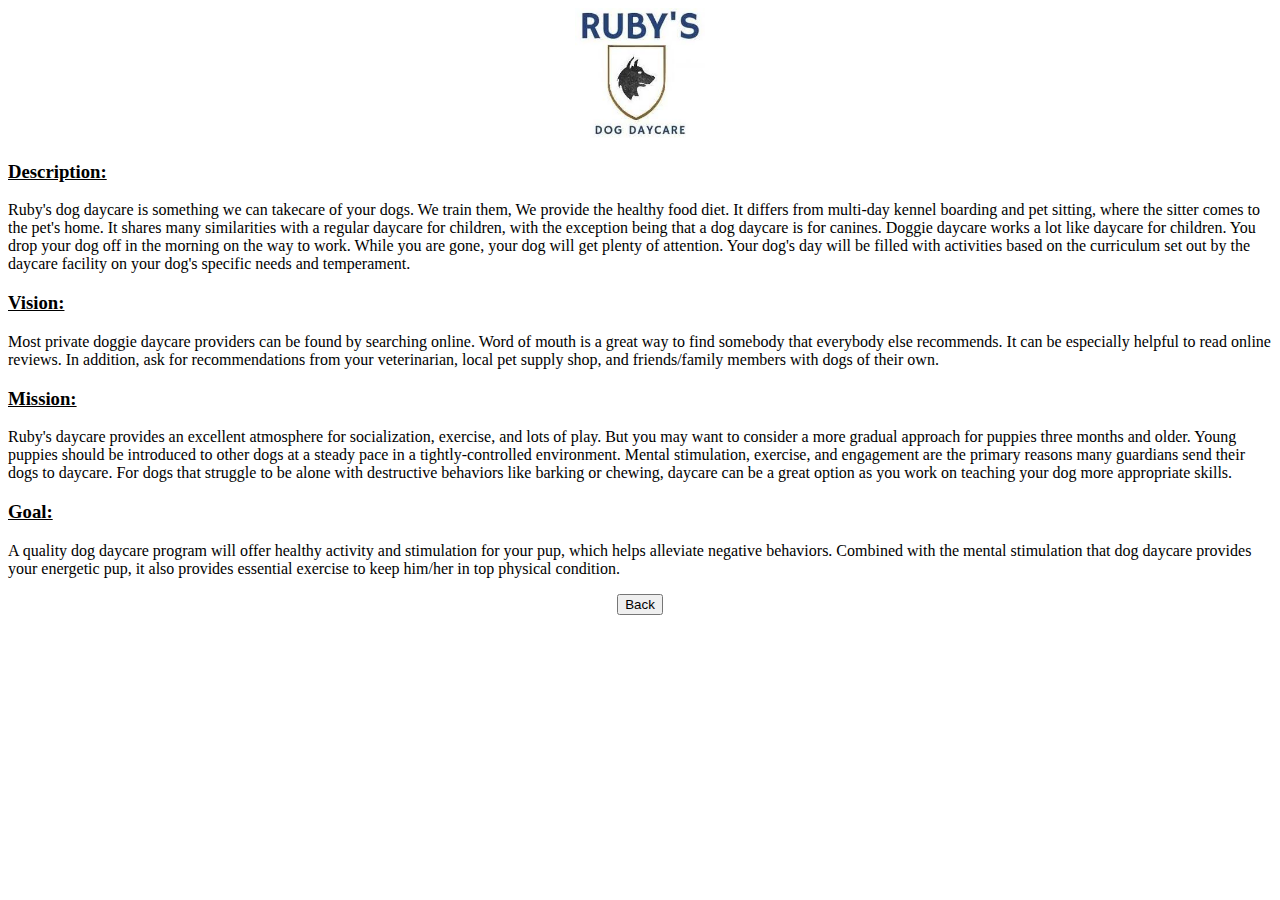
<file: aboutus.html>
<!DOCTYPE html>
<html lang="en">
<head>
    <meta charset="UTF-8">
    <meta http-equiv="X-UA-Compatible" content="IE=edge">
    <meta name="viewport" content="width=device-width, initial-scale=1.0">
    <title>About Us Page</title>
</head>
<body>
    <center>
  <img src="image9.jpg"; height="130px";>
</center>
<div class="description">
    <h3 style=" text-decoration: underline;">Description:</h3>
    <p class="des">
      Ruby's dog daycare is something we can takecare of your dogs. We train them, We provide the healthy food diet. It differs from multi-day kennel boarding and pet sitting, where the sitter comes to the pet's home. It shares many similarities with a regular daycare for children, with the exception being that a dog daycare is for canines.
      Doggie daycare works a lot like daycare for children. You drop your dog off in the morning on the way to work. While you are gone, your dog will get plenty of attention. Your dog's day will be filled with activities based on the curriculum set out by the daycare facility on your dog's specific needs and temperament.
    </div>

  <div class="vision">
    <h3 style=" text-decoration: underline;">Vision:</h3>
    <p class="vis">
        Most private doggie daycare providers can be found by searching online. Word of mouth is a great way to find somebody that everybody else recommends. It can be especially helpful to read online reviews. In addition, ask for recommendations from your veterinarian, local pet supply shop, and friends/family members with dogs of their own.
    </p>
  </div>

  <div class="mission">
    <h3 style=" text-decoration: underline;">Mission:</h3>
    <p class="miss">
Ruby's daycare provides an excellent atmosphere for socialization, exercise, and lots of play. But you may want to consider a more gradual approach for puppies three months and older. Young puppies should be introduced to other dogs at a steady pace in a tightly-controlled environment.
      Mental stimulation, exercise, and engagement are the primary reasons many guardians send their dogs to daycare. For dogs that struggle to be alone with destructive behaviors like barking or chewing, daycare can be a great option as you work on teaching your dog more appropriate skills.
 
    </p>
  </div>

  <div class="Ourgoal">
    <h3 style=" text-decoration: underline;">Goal:</h3>
    <p class="goal">
        A quality dog daycare program will offer healthy activity and stimulation for your pup, which helps alleviate negative behaviors. Combined with the mental stimulation that dog daycare provides your energetic pup, it also provides essential exercise to keep him/her in top physical condition.
    </p>
  </div>


    <center>
      <a href="index.html" ><button class="back">Back </button></a >
    </center>
 
</body>
</html>
</file>
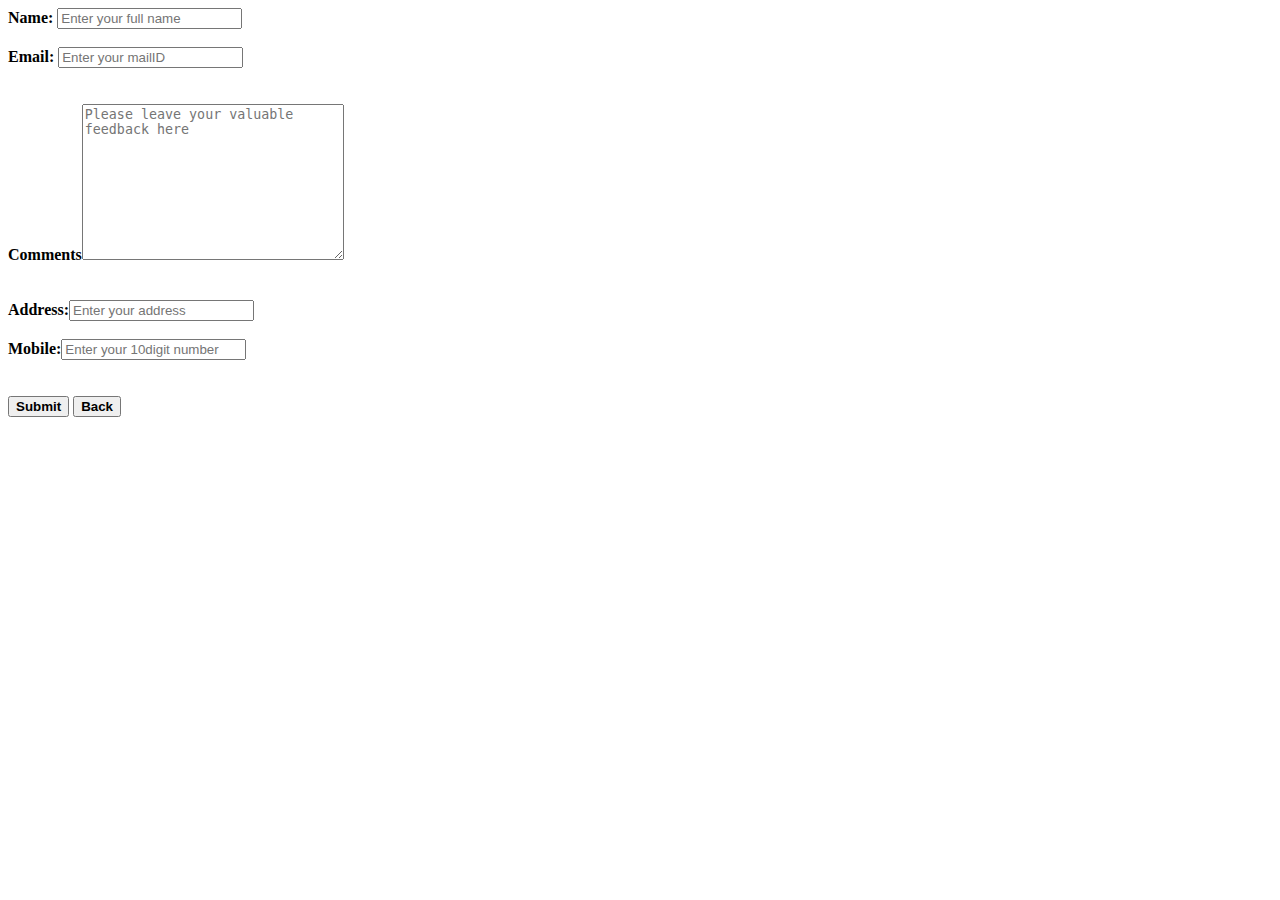
<file: contactus.html>
<!DOCTYPE html>
<html lang="en">
<head>
    <meta charset="UTF-8">
    <meta http-equiv="X-UA-Compatible" content="IE=edge">
    <meta name="viewport" content="width=device-width, initial-scale=1.0">
    <title>Contact Us</title>
</head>
<body>
    <body>
        
          <div class="firstHalf">
            <label for="name"><strong>Name:</label> 
            <input type="text" name="name" id="uname" placeholder="Enter your full name"/><br /><br />
            <label for="email">Email:</label> 
            <input type="email" name="email" id="emailid" placeholder="Enter your mailID"/><br /><br /><br />
            <div class="down">
              <label for="txt">Comments</label
              ><textarea name="txt" id="txt" cols="30" rows="10" placeholder="Please leave your valuable feedback here"></textarea>
            </div>
          </div>
        <br>  </br>
          <div class="secondHalf">
            <label for="addr">Address:</label><input type="text" name="address" id="addr" placeholder="Enter your address"/><br /><br />
            <div class="down2">
              <label for="mob">Mobile:</label
              ><input type="number" name="mobile" id="mob" placeholder="Enter your 10digit number"/>
            </div>
          </div>
        <br>  </br>
       
            <a href="thankyou.html"><button><strong>Submit</button></a>

        <a href="index.html" ><button><strong>Back</strong></button></a >


</body>
</html>
</file>
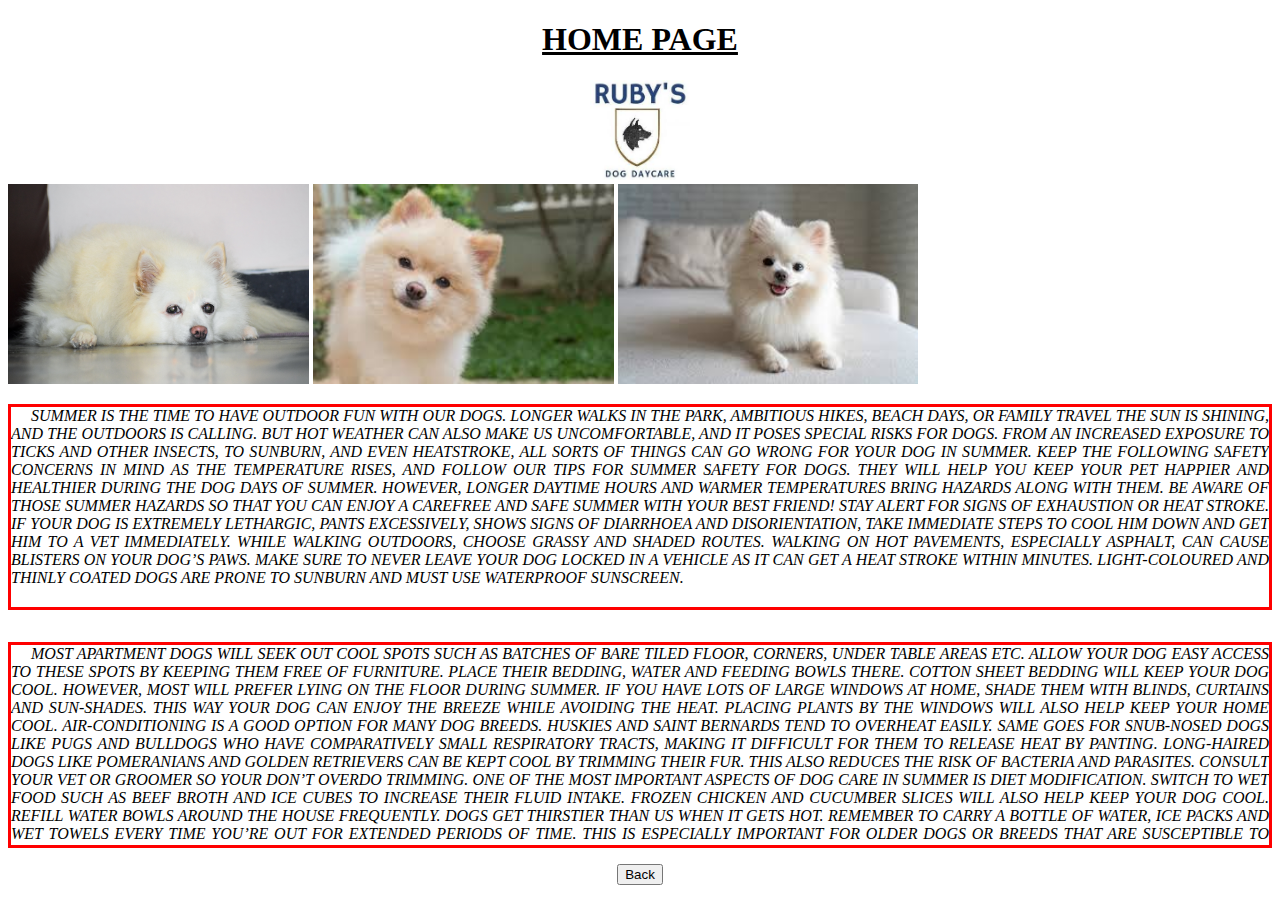
<file: home.html>
<!DOCTYPE html>
<html lang="en">
<head>
    <meta charset="UTF-8">
    <meta http-equiv="X-UA-Compatible" content="IE=edge">
    <meta name="viewport" content="width=device-width, initial-scale=1.0">
    <title>hHome page</title>
</head>
<style type="text/css">

    .img { 
        float: left;

        padding: 3px 3px;
        margin-top: 0px;
      margin-right: 60px;
      margin-bottom: 0px;
      margin-left: 10px;

    }
   #first { 
       text-align: justify;
       text-transform: uppercase;
       text-indent: 20px;
       border: 3px solid red;
       overflow: scroll;
       float: left;
       height: 200px;
    }

    #second{ 
       text-align: justify;
       text-transform: uppercase;
       text-indent: 20px;
       border: 3px solid red;
       overflow: scroll;
       float: left;
       height: 200px;
</style>
<body>
    <h1 style="text-decoration: underline;"> <center><b>  HOME PAGE </center></b></h1>
    <center><img src="image9.jpg"; height="100px"> </center>
    <img src="images3.jpg"; height="200";>
    <img src="images5.jpg"; height="200px";>
    <img src="image4.html.jpg"; height="200px";> 

    <p id="first"><i>
        Summer is the time to have outdoor fun with our dogs. Longer walks in the park, ambitious hikes, beach days, or family travel the sun is shining, and the outdoors is calling. 
        But hot weather can also make us uncomfortable, and it poses special risks for dogs. From an increased exposure to ticks and other insects, to sunburn, and even heatstroke, all sorts of things can go wrong for your dog in summer. Keep the following safety concerns in mind as the temperature rises, and follow our tips for summer safety for dogs. 
        They will help you keep your pet happier and healthier during the dog days of summer.
        However, longer daytime hours and warmer temperatures bring hazards along with them. Be aware of those summer hazards so that you can enjoy a carefree and safe summer with your best friend!
   
Stay alert for signs of exhaustion or heat stroke. If your dog is extremely lethargic, pants excessively, shows signs of diarrhoea and disorientation, take immediate steps to cool him down and get him to a vet immediately.
While walking outdoors, choose grassy and shaded routes. Walking on hot pavements, especially asphalt, can cause blisters on your dog’s paws. Make sure to never leave your dog locked in a vehicle as it can get a heat stroke within minutes. Light-coloured and thinly coated dogs are prone to sunburn and must use waterproof sunscreen.
   
    </i></p>

    <p id="second"> <i>Most apartment dogs will seek out cool spots such as batches of bare tiled floor, corners, under table areas etc. Allow your dog easy access to these spots by keeping them free of furniture. Place their bedding, water and feeding bowls there. Cotton sheet bedding will keep your dog cool. However, most will prefer lying on the floor during summer.
        If you have lots of large windows at home, shade them with blinds, curtains and sun-shades. This way your dog can enjoy the breeze while avoiding the heat. Placing plants by the windows will also help keep your home cool.
        Air-conditioning is a good option for many dog breeds. Huskies and Saint Bernards tend to overheat easily. Same goes for snub-nosed dogs like pugs and bulldogs who have comparatively small respiratory tracts, making it difficult for them to release heat by panting.
        Long-haired dogs like Pomeranians and Golden Retrievers can be kept cool by trimming their fur. This also reduces the risk of bacteria and parasites. Consult your vet or groomer so your don’t overdo trimming.
        One of the most important aspects of dog care in summer is diet modification. Switch to wet food such as beef broth and ice cubes to increase their fluid intake. Frozen chicken and cucumber slices will also help keep your dog cool. Refill water bowls around the house frequently.
        Dogs get thirstier than us when it gets hot. Remember to carry a bottle of water, ice packs and wet towels every time you’re out for extended periods of time. This is especially important for older dogs or breeds that are susceptible to heat stroke.
        One of the most important aspects of dog care in summer is diet modification. Switch to wet food such as beef broth and ice cubes to increase their fluid intake. Frozen chicken and cucumber slices will also help keep your dog cool. Refill water bowls around the house frequently.
    </i></p>

    <center>
      <a href="index.html" ><button class="back">Back </button></a >
    </center>
</body>
</html>
</file>
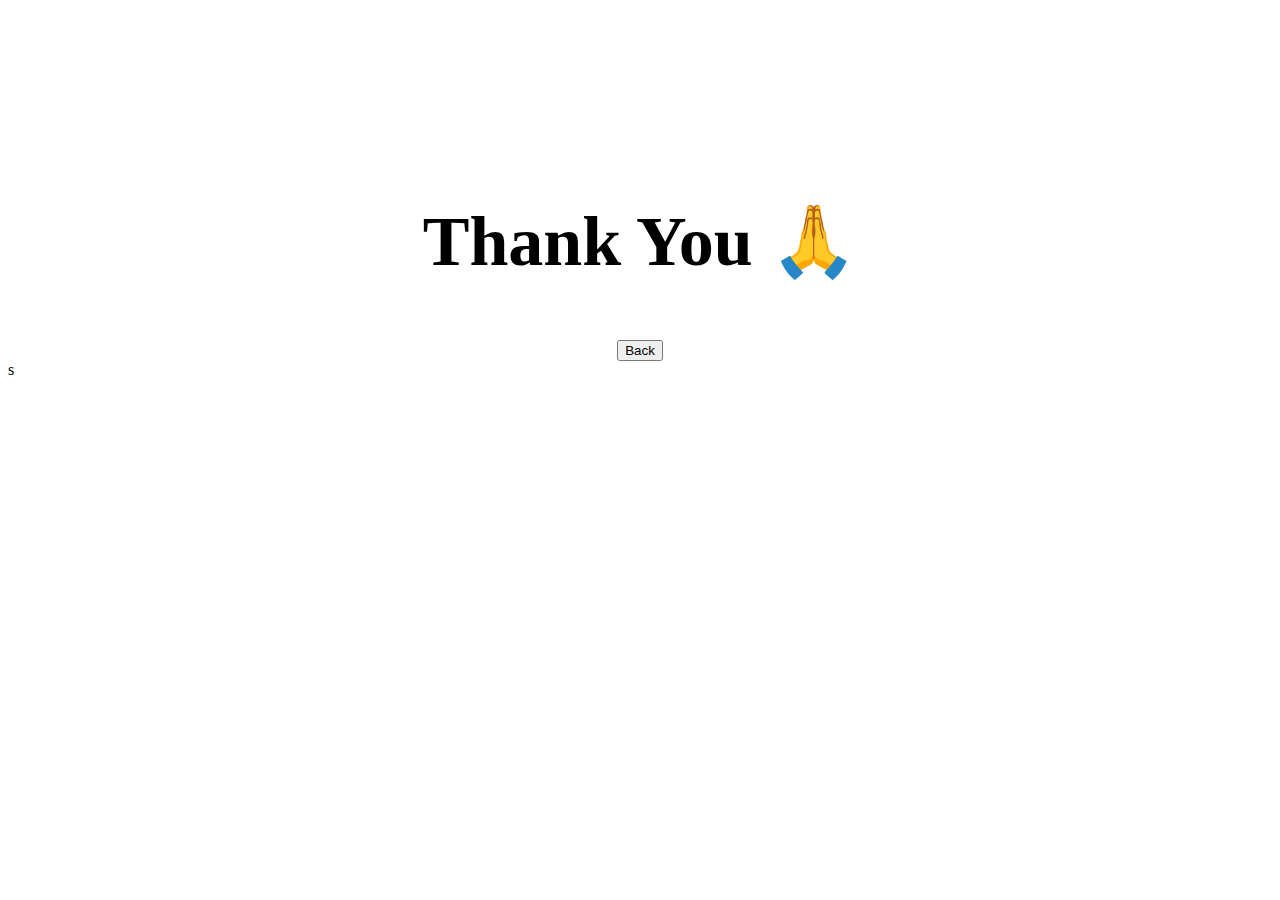
<file: thankyou.html>
<!DOCTYPE html>
<html lang="en">
<head>
    <meta charset="UTF-8">
    <meta http-equiv="X-UA-Compatible" content="IE=edge">
    <meta name="viewport" content="width=device-width, initial-scale=1.0">
    <title>Document</title>
</head>
<style type="text/css">
    h2{
        color: black;
        margin-top: 200px;
        font-size: 70px;

    }
</style>

</style>
<body>
    <h2> <center>Thank You 🙏 </center> </h2>

    <center>
        <a href="index.html" ><button class="back">Back </button></a >
      </center>s

</body>
</html>
</file>
